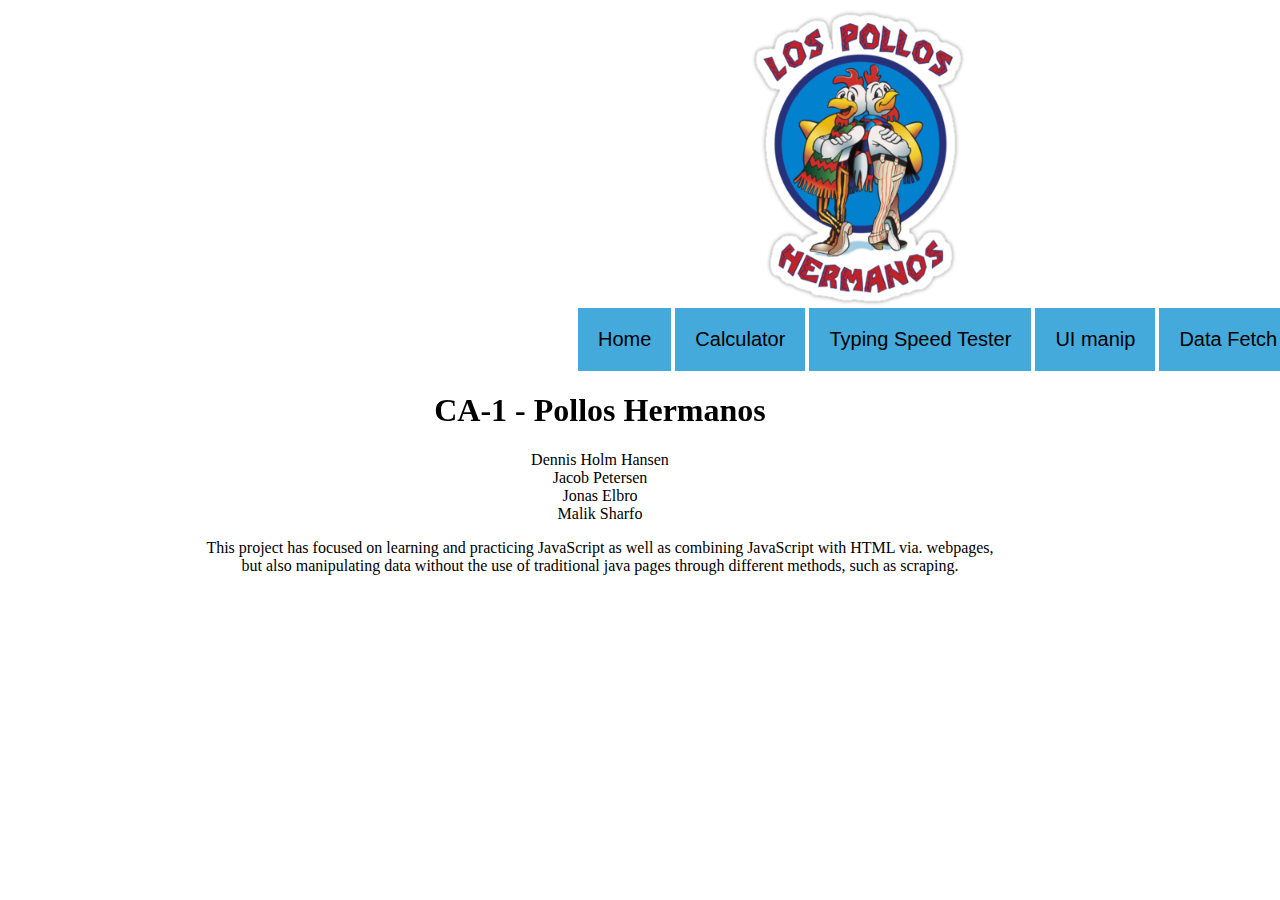
<file: src/main/webapp/index.html>
<!DOCTYPE html>
<html>
    <head>
        <title>Index</title>
        <meta http-equiv="Content-Type" content="text/html; charset=UTF-8">
        <link href="index.css" rel="stylesheet" type="text/css">
    </head>
    <body>  

        <canvas id="canvas" width="400" height="400" style="background-color:#FFFFFF"></canvas>

        <img src="Los_Pollos.png" id='logo'>
        <div class="dropdown">
            <button class="dropbtn">Home</button>
            <div class="dropdown-content">
                <a href="index.html">Home</a>
            </div>
        </div>

        <div class="dropdown">
            <button class="dropbtn">Calculator</button>
            <div class="dropdown-content">
                <a href="Calculator.html">Calc</a>

            </div>
        </div>


        <div class="dropdown">
            <button class="dropbtn">Typing Speed Tester</button>

            <div class="dropdown-content">
                <a href="Typing Speed Tester.html">Typing speed test</a>
            </div>
        </div>
        <div class="dropdown">
            <button class="dropbtn">UI manip</button>

            <div class="dropdown-content">
                <a href="page3.html">Dynamic UI Manipulation</a>
            </div>
        </div>
        <div class="dropdown">
            <button class="dropbtn">Data Fetch</button>

            <div class="dropdown-content">
                <a href="page4.html">Data Fetch</a>
            </div>
        </div>
    <center>
        <h1>CA-1 - Pollos Hermanos</h1>
        <p>
            Dennis Holm Hansen<br>
            Jacob Petersen<br>
            Jonas Elbro<br>
            Malik Sharfo
        </p>
        <p>
            This project has focused on learning and practicing JavaScript as well as combining JavaScript with HTML via. webpages, <br> 
            but also manipulating data without the use of traditional java pages through different methods, such as scraping.
        </p>
    </center>
    <script src="clock.js"></script>



</body>
</html>
</file>
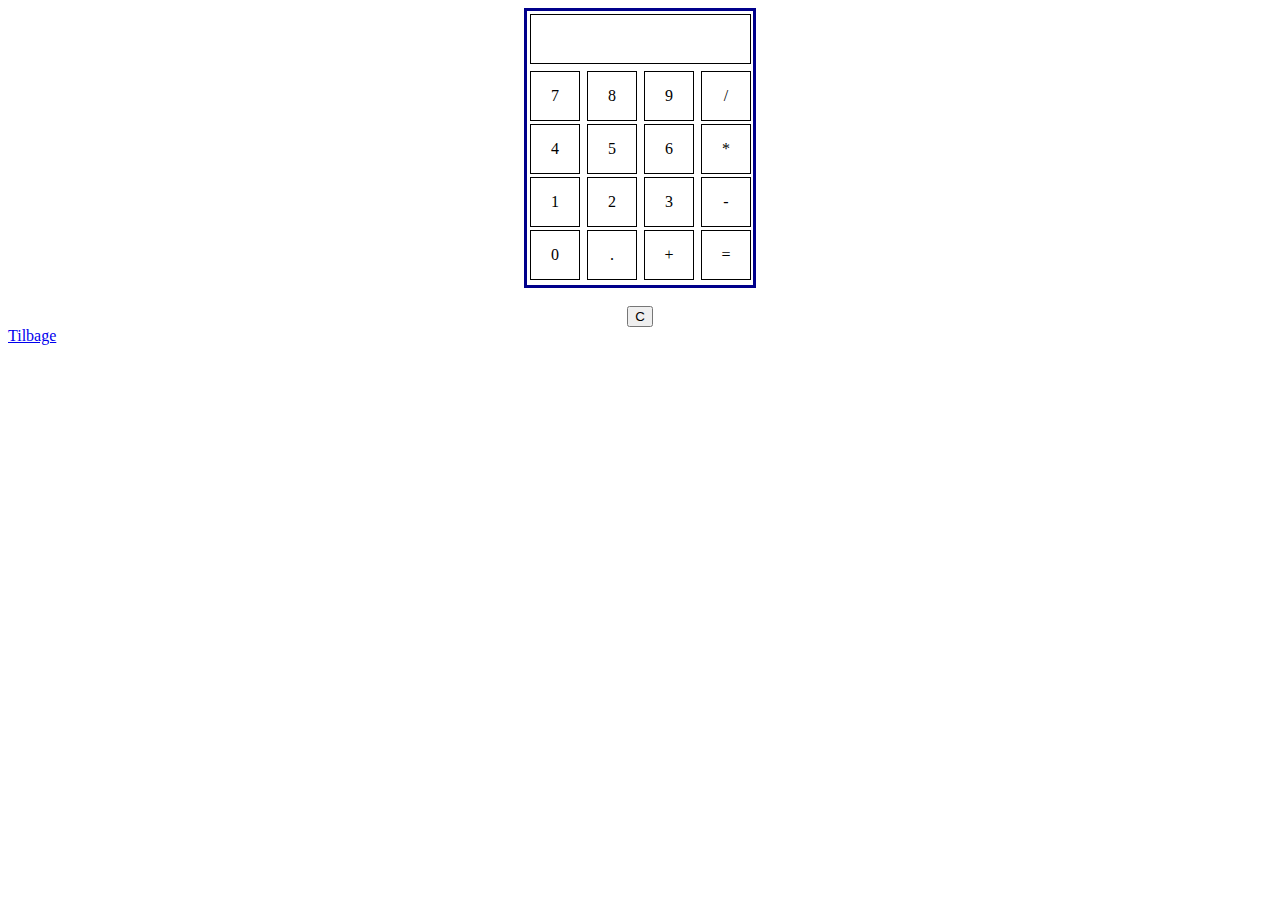
<file: src/main/webapp/Calculator.html>
<!DOCTYPE html>
<html>
    <head>
        <title>Calculator</title>
        <meta charset="UTF-8">
        <meta name="viewport" content="width=device-width, initial-scale=1.0">

        <link href="calc.css" rel="stylesheet" type="text/css">
        


    </head>
    <body>
        <div id="container">
            <div id="display" class="t4"></div>
            <div id="buttons">
                <div  class="t1">7</div>
                <div  class="t1">8</div>
                <div class="t1">9</div>
                <div  class="t1">/</div>

                <div  class="t1">4</div>
                <div class="t1">5</div>
                <div class="t1">6</div>
                <div  class="t1">*</div>

                <div class="t1">1</div>
                <div class="t1">2</div>
                <div  class="t1">3</div>
                <div  class="t1">-</div>

                <div class="t1">0</div>
                <div  class="t1">.</div>
                <div  class="t1">+</div>
                <div  class="t1">=</div>
            </div>
        </div>
        <br/>
    <center>
        <button  onclick="clearWindow()">C</button>
    </center>
    <script src="Calculatorjavascript.js"></script>

<a href='index.html'>Tilbage</a>

</body>
</html>
</file>
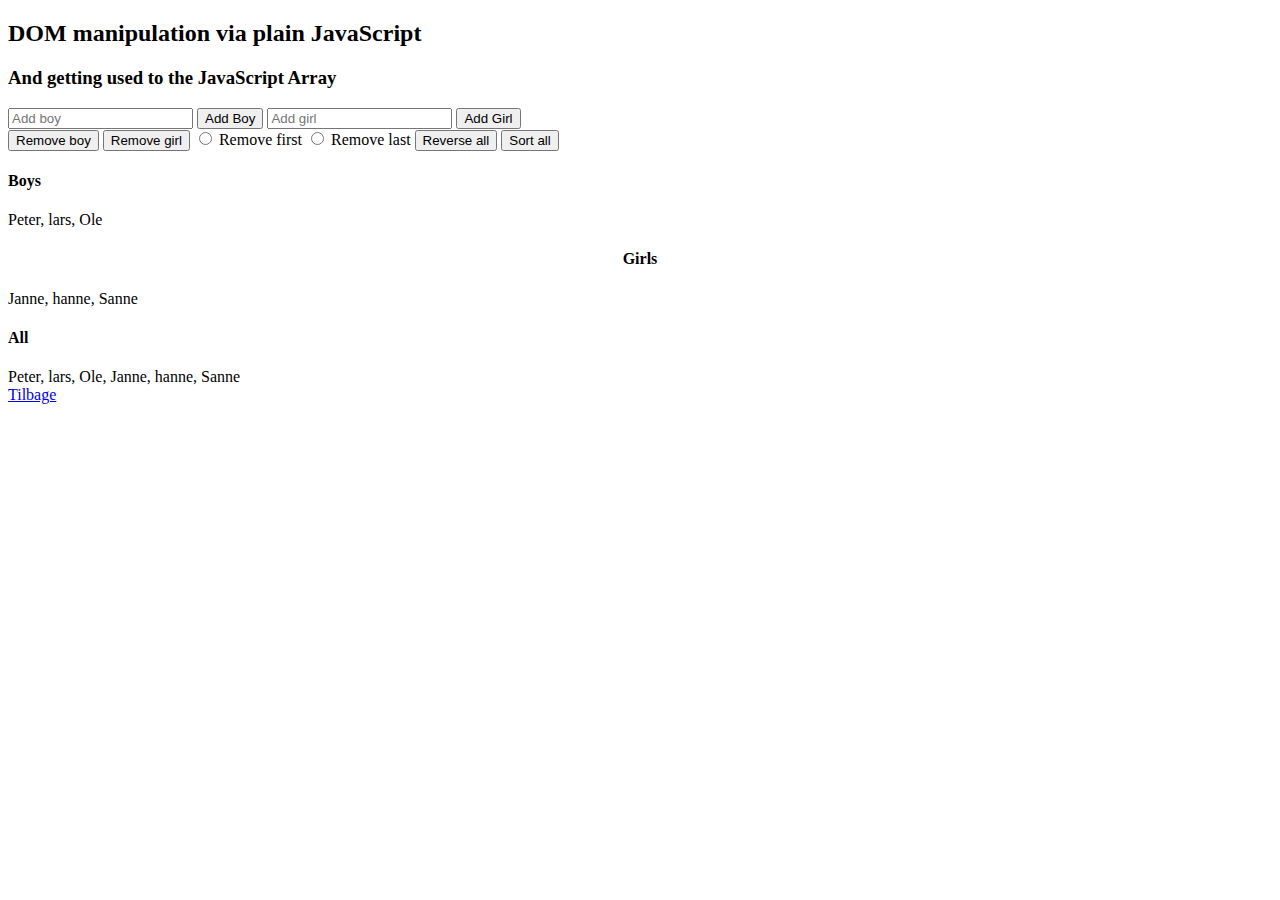
<file: src/main/webapp/page3.html>
<!DOCTYPE html>
<html>

<head>
    <meta charset="UTF-8">
    <title>Page 3</title>
    <!--
    <script src="clock.js"></script>
    -->
</head>

<body>
    <div class="container">
        <h2>DOM manipulation via plain JavaScript</h2>
        <h3>And getting used to the JavaScript Array</h3>
        <div class='inputs'>
            <input id="newboy" placeholder='Add boy' />
            <button id='addboy'>Add Boy</button>
            <input id="newgirl" placeholder='Add girl' />
            <button id='addgirl'>Add Girl</button>
        </div>
        <div class='inputs'>
            <button id='removeboy'>Remove boy</button>
            <button id='removegirl'>Remove girl</button>
            <Input type='radio' name='direction' id='first' /> Remove first
            <Input type='radio' name='direction' id='last' /> Remove last
            <button id='reverse'>Reverse all</button>
            <button id='sort'>Sort all</button>
        </div>
        <div class="lists">
            <h4>Boys</h4>
            <div id="boys"></div>
        </div>
        <div class="lists">
            <h4 style="text-align: center">Girls</h4>
            <div class="names" id="girls"></div>
        </div>
        <div class="lists">
            <h4>All</h4>
            <div id="all"></div>
        </div>
    </div>


<a href='index.html'>Tilbage</a>

    <script src="page3.js"></script>
    
    
</body>

</html>
</file>
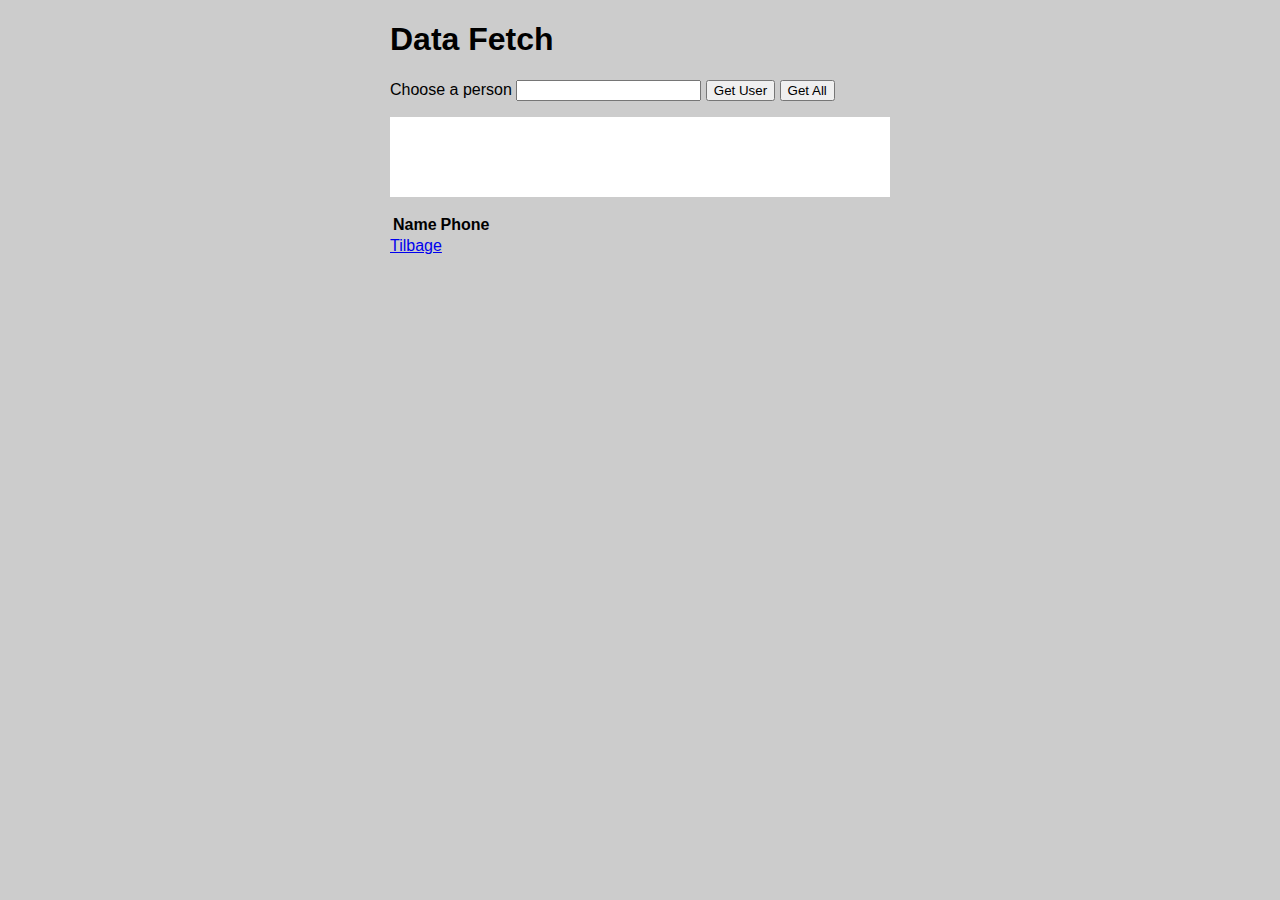
<file: src/main/webapp/page4.html>
<!DOCTYPE html>
<html>
    <head>
        <meta charset="utf-8">
        <meta http-equiv="X-UA-Compatible" content="IE=edge,chrome=1">
        <meta name="viewport" content="width=device-width">
        <link href="page4.css" rel="stylesheet" type="text/css">

        <title>Data Fetch</title>

    </head>

    <body>
        <h1>Data Fetch</h1>

        <form>
            <label for="person-choose">Choose a person</label>
            <input id="numb" type="text" name="Number" value="">
            <input id="btn" type="submit" value="Get User">
            <input id="btn2" type="submit" value="Get All">
        </form>

        <pre>

        </pre>
        
        
        <table id="table">
            <tr>
                <th>Name</th>
                <th>Phone</th>
            </tr>
            
            
        </table>



        <a href='index.html'>Tilbage</a>

        <script src="https://ajax.googleapis.com/ajax/libs/jquery/3.3.1/jquery.min.js"></script>
        <script src="page4.js"></script>
    </body>
</html>
</file>
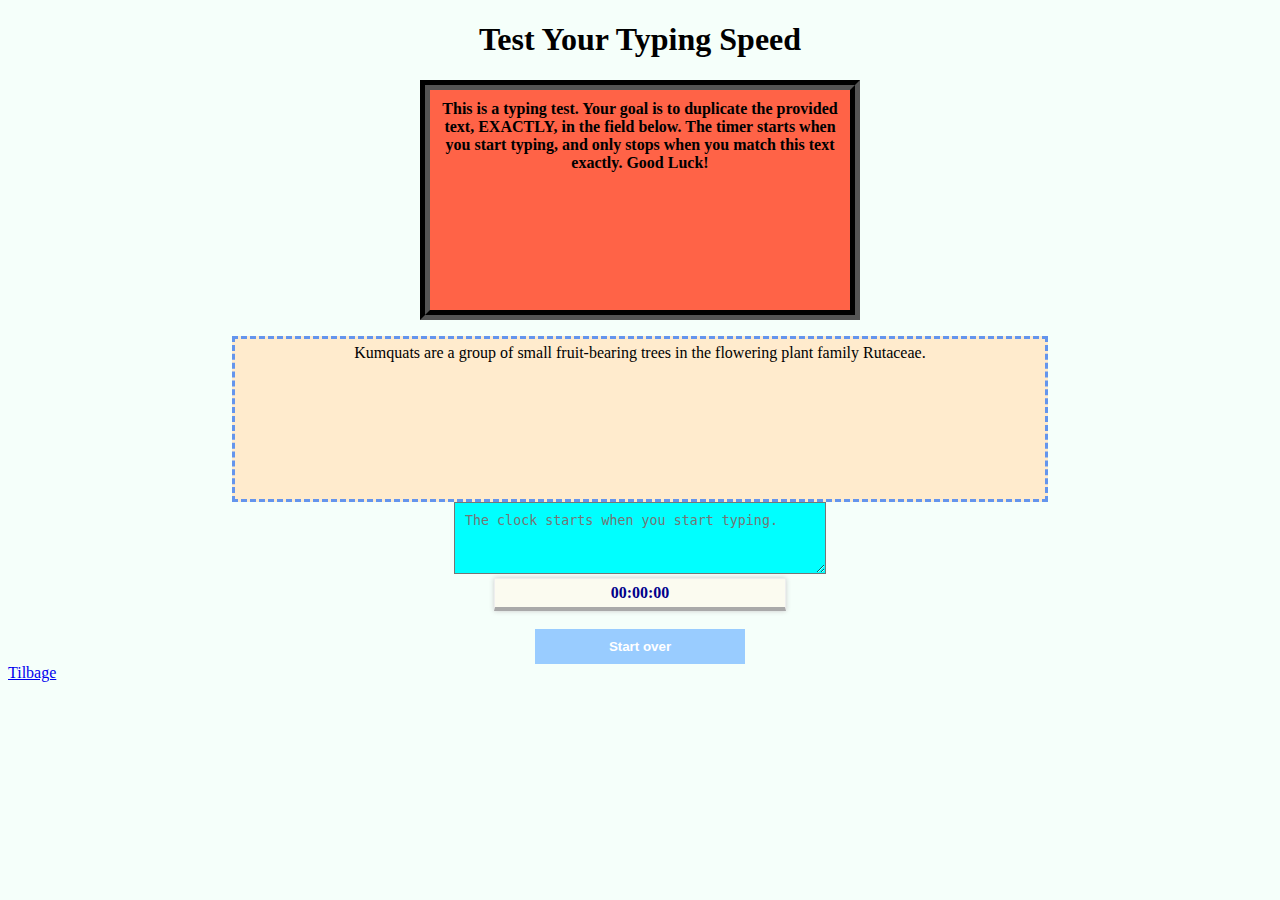
<file: src/main/webapp/Typing Speed Tester.html>
<!DOCTYPE html>
<html lang="en-US">
    <head>
        <title>Typing Test</title>
        <meta charset="UTF-8">
        <meta name="viewport" content="width=device-width, initial-scale=1.0">
         <script src='speedTest.js' async></script>
         <link href="typingTest.css" rel="stylesheet" type="text/css">
    </head>

<body>
    
<center>
    <header class="masthead">
        <h1>Test Your Typing Speed</h1>
    </header>
    <main class="main">
        <article class="intro">
            <p id='info'>This is a typing test. Your goal is to duplicate the provided text, EXACTLY, in the field below. The timer starts when you start typing, and only stops when you match this text exactly. Good Luck!</p>
        </article><!-- .intro -->
        <section class="test-area">
            <div id="origin-text">
                <p></p>
            </div><!-- #origin-text -->

            <div class="test-wrapper">
                <textarea id="test-area" name="textarea" rows="6" placeholder="The clock starts when you start typing."></textarea>
            </div><!-- .test-wrapper -->

            <div class="meta">
                <section id="clock">
                    <div class="timer">00:00:00</div>
                </section>

                <br><button id="reset">Start over</button>
            </div><!-- .meta -->
        </section><!-- .test-area -->
    </main>
</center>

<a href='index.html'>Tilbage</a>
</body>
</html>
</file>
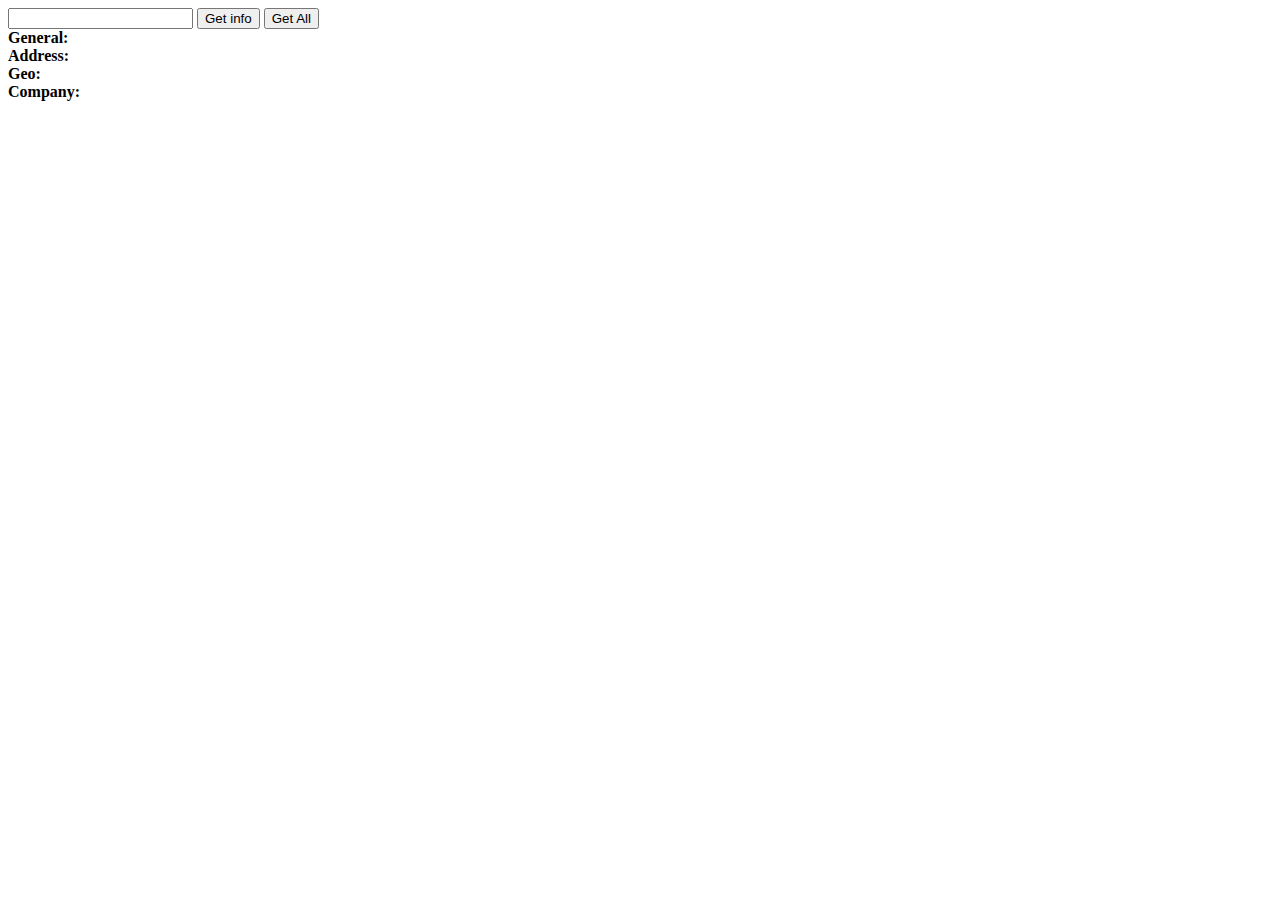
<file: src/main/webapp/stuff/Data Fetch.html>
<!DOCTYPE html>

<html>
    <head>
        <title>Data fetch manipulation</title>
        <meta charset="UTF-8">
        <meta name="viewport" content="width=device-width, initial-scale=1.0">
        <link href="datafetch.css" rel="stylesheet" type="text/css">
    </head>
    <body>
        
        <input id="userInput">
        <button id="submitInput">Get info</button>
        
        <button id="getAll">Get All</button>
        
        <!--<p id="userInfo"></p>-->
        <div class="tags">General: </div>
        <div id="id"></div>
        <div id="name"></div>
        <div id="username"></div>
        <div id="email"></div>
        <div class="tags">Address: </div>
        <div id="street"></div>
        <div id="suite"></div>
        <div id="city"></div>
        <div id="zip-code"></div>
        <div class="tags">Geo: </div>
        <div id="lat"></div>
        <div id="lng"></div>
        <div id="phone"></div>
        <div id="website"></div>
        <div class="tags">Company: </div>
        <div id="companyName"></div>
        <div id="catchPhrase"></div>
        <div id="bs"></div>
        
        
        <script src="https://ajax.googleapis.com/ajax/libs/jquery/3.3.1/jquery.min.js"></script>
        <script src="datamanip.js"></script>
        
    </body>
</html>
</file>
<file: src/main/webapp/index.css>
.vertical-menu {
    width: 200px; /* Set a width if you like */
}

.vertical-menu a {
    background-color: #87CEFA; /* Grey background color */
    color: black; /* Black text color */
    display: block; /* Make the links appear below each other */
    padding: 12px; /* Add some padding */
    text-decoration: none; /* Remove underline from links */
}

.vertical-menu a:hover {
    background-color: #ccc; /* Dark grey background on mouse-over */
}

.vertical-menu a.active {
    background-color: #4CAF50; /* Add a green color to the "active/current" link */
    color: white;
}

.dropbtn {
    background-color: #44A9DB;
    color: black;
    padding: 20px;
    font-size: 20px;
    border: none;
}

/* The container <div> - needed to position the dropdown content */
.dropdown {
    position: relative;
    display: inline-block;
    transform: translate(570px, 0px);


}

/* Dropdown Content (Hidden by Default) */
.dropdown-content {
    display: none;
    position: absolute;
    background-color: #f1f1f1;
    min-width: 160px;
    box-shadow: 0px 8px 16px 0px rgba(0,0,0,0.2);
    z-index: 1;
}

/* Links inside the dropdown */
.dropdown-content a {
    color: black;
    padding: 12px 16px;
    text-decoration: none;
    display: block;
}

/* Change color of dropdown links on hover */
.dropdown-content a:hover {background-color: #ddd;}

/* Show the dropdown menu on hover */
.dropdown:hover .dropdown-content {display: block;}

/* Change the background color of the dropdown button when the dropdown content is shown */
.dropdown:hover .dropbtn {background-color: #1834EC;}
.dropdown:hover .dropbtn {color: #f1f1f1}

#logo {
    
    display: block;
    height: 300px;
    width: 300px;
    overflow: hidden;
    transform: translate(700px, 0px);
}

body {
    top: 0;
}

#canvas {
float: right;
margin: 0 auto;
}

h1 {    
    transform: translate(160px, 0px);
}
p {    
    transform: translate(-40px, 0px);
}
</file>
<file: src/main/webapp/calc.css>
#container{
                width: 226px;
                height: 274px;
                border: 3px solid darkblue;
                margin: auto
            }
            .t1, .t4{
                border: 1px solid black;
                height: 48px;
                margin-left: 3px;
                margin-top: 3px;
                display: inline-block;
                text-align: center;
                line-height: 48px;
            }
            .t1{
                width: 48px;
            }
            .t4{
                width: 219px;
            }
</file>
<file: src/main/webapp/page4.css>
html, pre {
        font-family: sans-serif;
      }
      body {
        width: 500px;
        margin: 0 auto;
        background-color: #ccc;
      }
      pre {
        line-height: 1.5;
        letter-spacing: 0.05rem;
        padding: 1rem;
        background-color: white;
      }
</file>
<file: src/main/webapp/typingTest.css>
#info{
    background: tomato;    
    padding: 10px;
    font-weight: 900;
    border-style: groove; 
    border-color: black;
    border-width: 10px;
    width: 400px;
    text-align: center;
    height: 200px;
}

#origin-text {
    background: blanchedalmond;
    padding: 5px;
    font-weight: 500;
    border-style: dashed;
    border-color: cornflowerblue;
    border-width: 3px;
    width: 800px;
    text-align: center;
    height: 150px;
}

#reset {
    color: #fff;
   padding: 10px;
   background-color: #99ccff;
   text-decoration: none;
   font-weight: 600;
   transition: background-color 0.5s ease;
   border: none;
   width: 210px;
}

#test-area {
    width: 350px;
    height: 50px;
    background: cyan;
    padding: 10px;
    
}
body {
    background: mintcream;
}

#clock { 
    width: auto; 
    height: auto; 
    padding: 10px; 
    font-weight: bold; 
    font-family: tahoma; 
    display: block; 
    border: 1px solid #eee; 
    text-align: center; 
    box-shadow: 0 0 5px #ccc; 
    background: #fbfbf0; 
    color: darkblue; 
    border-bottom:4px solid darkgrey; 
    width: 280px; 
    height: auto; 
    text-align: center; 
    display: block; 
    padding: 5px; 
    margin: 0 auto;
}
</file>
<file: src/main/webapp/stuff/datafetch.css>
.tags {
    font-weight: bold;
}
</file>
